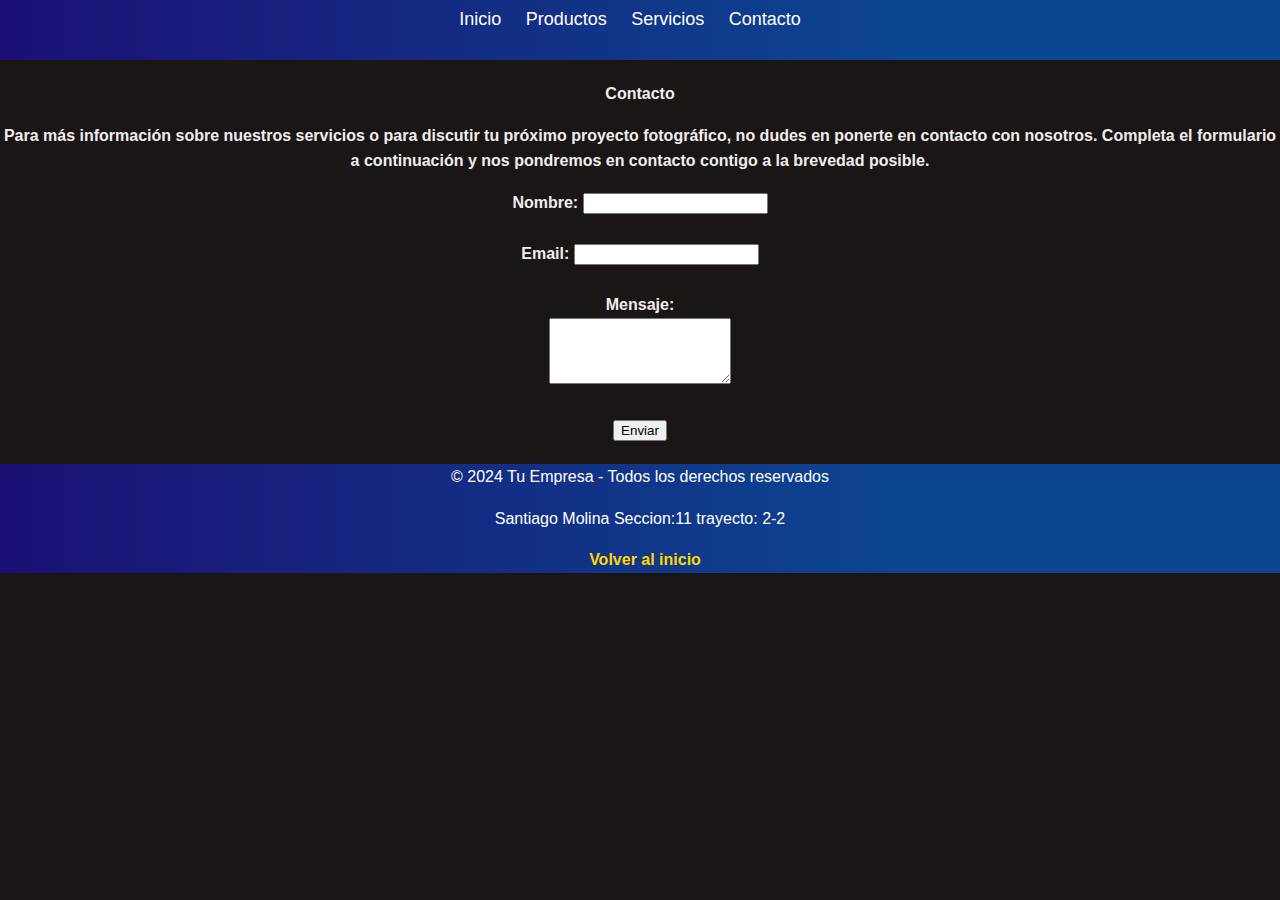
<file: contacto.html>
<!DOCTYPE html>
<html lang="es">
<head>
    <meta charset="UTF-8">
    <meta name="viewport" content="width=device-width, initial-scale=1.0">
    <title>Publicidad de Fotografía</title>
    <link rel="stylesheet" href="styles.css">
</head>
<body>
    <!-- Barra de navegación -->
    <nav>
        <ul>
            <li><a href="index.html">Inicio</a></li>
            <li><a href="productos.html">Productos</a></li>
            <li><a href="servicios.html">Servicios</a></li>
            <li><a href="contacto.html">Contacto</a></li>
        </ul>
    </nav>

    

        

        
    </div>
    
        
    
    

       <h4>Contacto
         <p>Para más información sobre nuestros servicios o para discutir tu próximo proyecto fotográfico, no dudes en ponerte en contacto con nosotros. Completa el formulario a continuación y nos pondremos en contacto contigo a la brevedad posible.</p>
          <form action="#" method="POST">
            <label for="nombre">Nombre:</label>
            <input type="text" id="nombre" name="nombre" required><br><br>
            <label for="email">Email:</label>
            <input type="email" id="email" name="email" required><br><br>
            <label for="mensaje">Mensaje:</label><br>
            <textarea id="mensaje" name="mensaje" rows="4" required></textarea><br><br>
            <button type="submit">Enviar</button>
         </form>
        </h4>
    </div>

   <!-- Footer -->
   <footer>
    <p>&copy; 2024 Tu Empresa - Todos los derechos reservados</p>
    <p>Santiago Molina Seccion:11 trayecto: 2-2</p>
    <a href="index.html">Volver al inicio</a>
</footer>
</body>
</html>
</file>
<file: styles.css>
/* Estilos generales */
body {

    
    font-family: 'Arial', sans-serif;
    line-height: 1.6;
    margin: 0;
    padding: 0;
    background-color: #1b1616;
    color: #f1eded;
}





/* Barra de navegación */
nav {
    
        min-height: 50px;
        background: linear-gradient(
            90deg,
            rgb(27, 16, 117)0%,
            rgb(12, 69, 145)70%
        );
      
    text-align: center;
    padding:5px 0;
}

nav ul {
    list-style-type: none;
    margin: 0;
    padding: 0;
}

nav ul li {
    display: inline;
    margin-right: 20px;
}

nav ul li a {
    color: #fff;
    text-decoration: none;
    font-size: 18px;
}

nav ul li a:hover {
    color: #ffd700;
}

/* Contenedor de pestañas */
.tab-content {
    max-width: 800px;
    margin: 0 auto;
    padding-top: 20px;
}

/* Estilos para cada pestaña */
.tab-pane {
    display: none;
    padding: 20px;
}

.tab-pane img {
    max-width: 100%;
    height: auto;
    margin-bottom: 20px;
}

/* Mostrar la pestaña activa */
.tab-pane.active {
    display: block;
}



/* Estilos para los elementos de productos y servicios */
.product-item, .service-item {
    margin-bottom: 30px;
    text-align: center;
}

h4 {
    text-align: center;
    
}

.product-item img, .service-item img {
    max-width: 40%;
    height: auto;
    margin-bottom: 10px;
}




/* Footer */
footer {
    text-align:center;
    min-height: 40px;
        background: linear-gradient(
            90deg,
            rgb(27, 16, 117)0%,
            rgb(12, 69, 145)70%
        );
    color: #ffffff;
    position:relative;
    bottom: 0;
    width:100%;
}

footer a {
    color: #ffd700;
    text-decoration: none;
    font-weight: bold;
    margin-left: 10px;
}

footer a:hover {
    text-decoration: underline;
}
</file>
